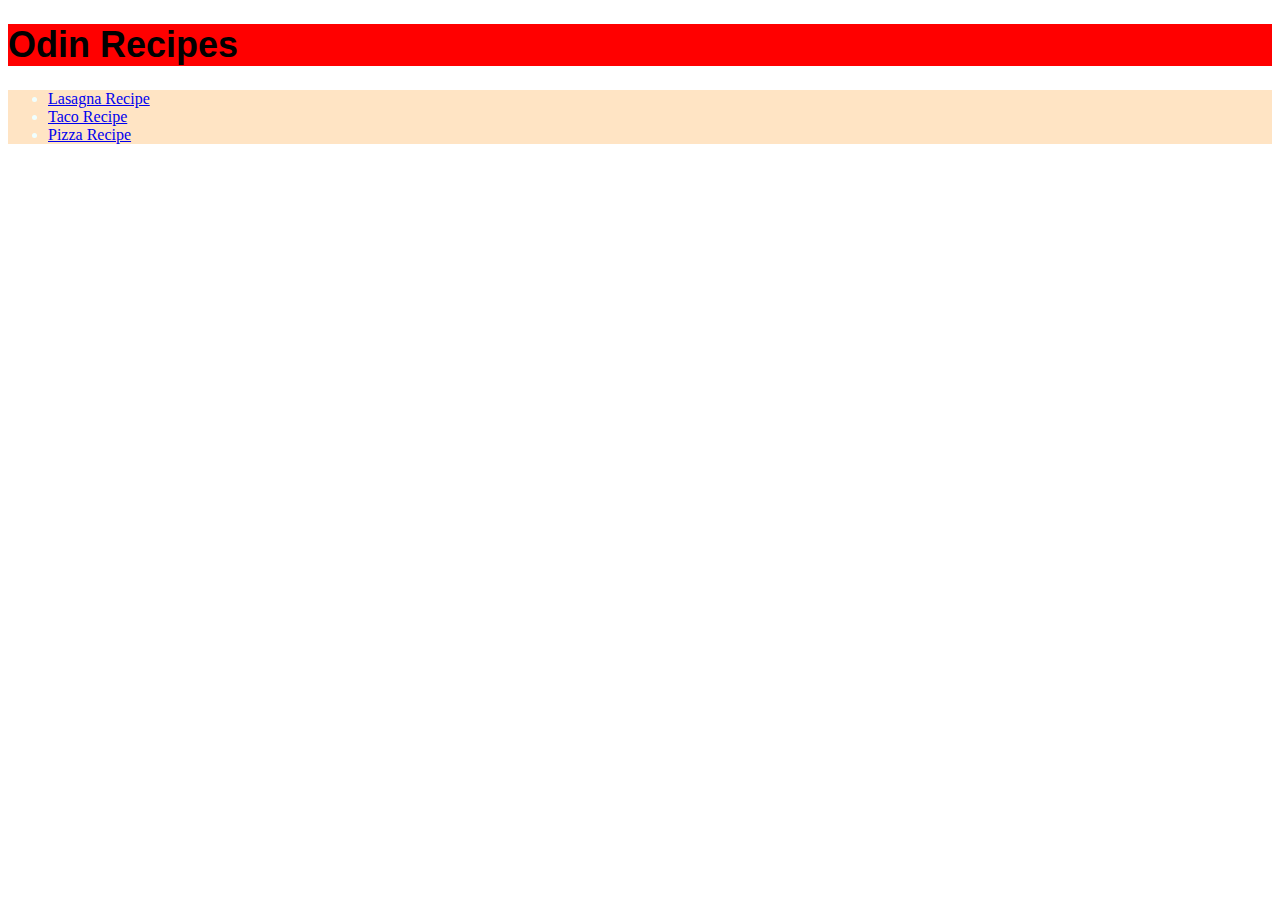
<file: index.html>
<!-- Comment added -->
<!DOCTYPE html>
<html lang="en">
<head>
    <meta charset="UTF-8">
    <meta name="viewport" content="width=device-width, initial-scale=1.0">
    <title>Document</title>
    <link rel="stylesheet" href="styles/style.css">
</head>
<body>
    <h1>Odin Recipes</h1>
    <ul class="mainlist">
        <li><a href="recipes/lasagna.html">Lasagna Recipe</a></li>
        <li><a href="recipes/tacos.html">Taco Recipe</a></li>
        <li><a href="recipes/pizza.html">Pizza Recipe</a></li>
    </ul>
    

</body>
</html>
</file>
<file: styles/style.css>
/* Styles for recipes */
h1 {
    font-size: 36px;
    font-weight: bold;
    font-family: sans-serif, serif, Verdana;
    background-color: #ff0000;
}

.ingrediences{
    background-color: wheat;
    font-family: "Lucida Handwriting", Papyrus, sans-serif;
}

.steps {
    background-color: #f5f5f5;
    font-family: Papyrus, 'Courier New', sans-serif;
}


ul{
    color: azure;
    background-color: black;
}
.mainlist,.steplist{
    background-color: bisque;
}
</file>
